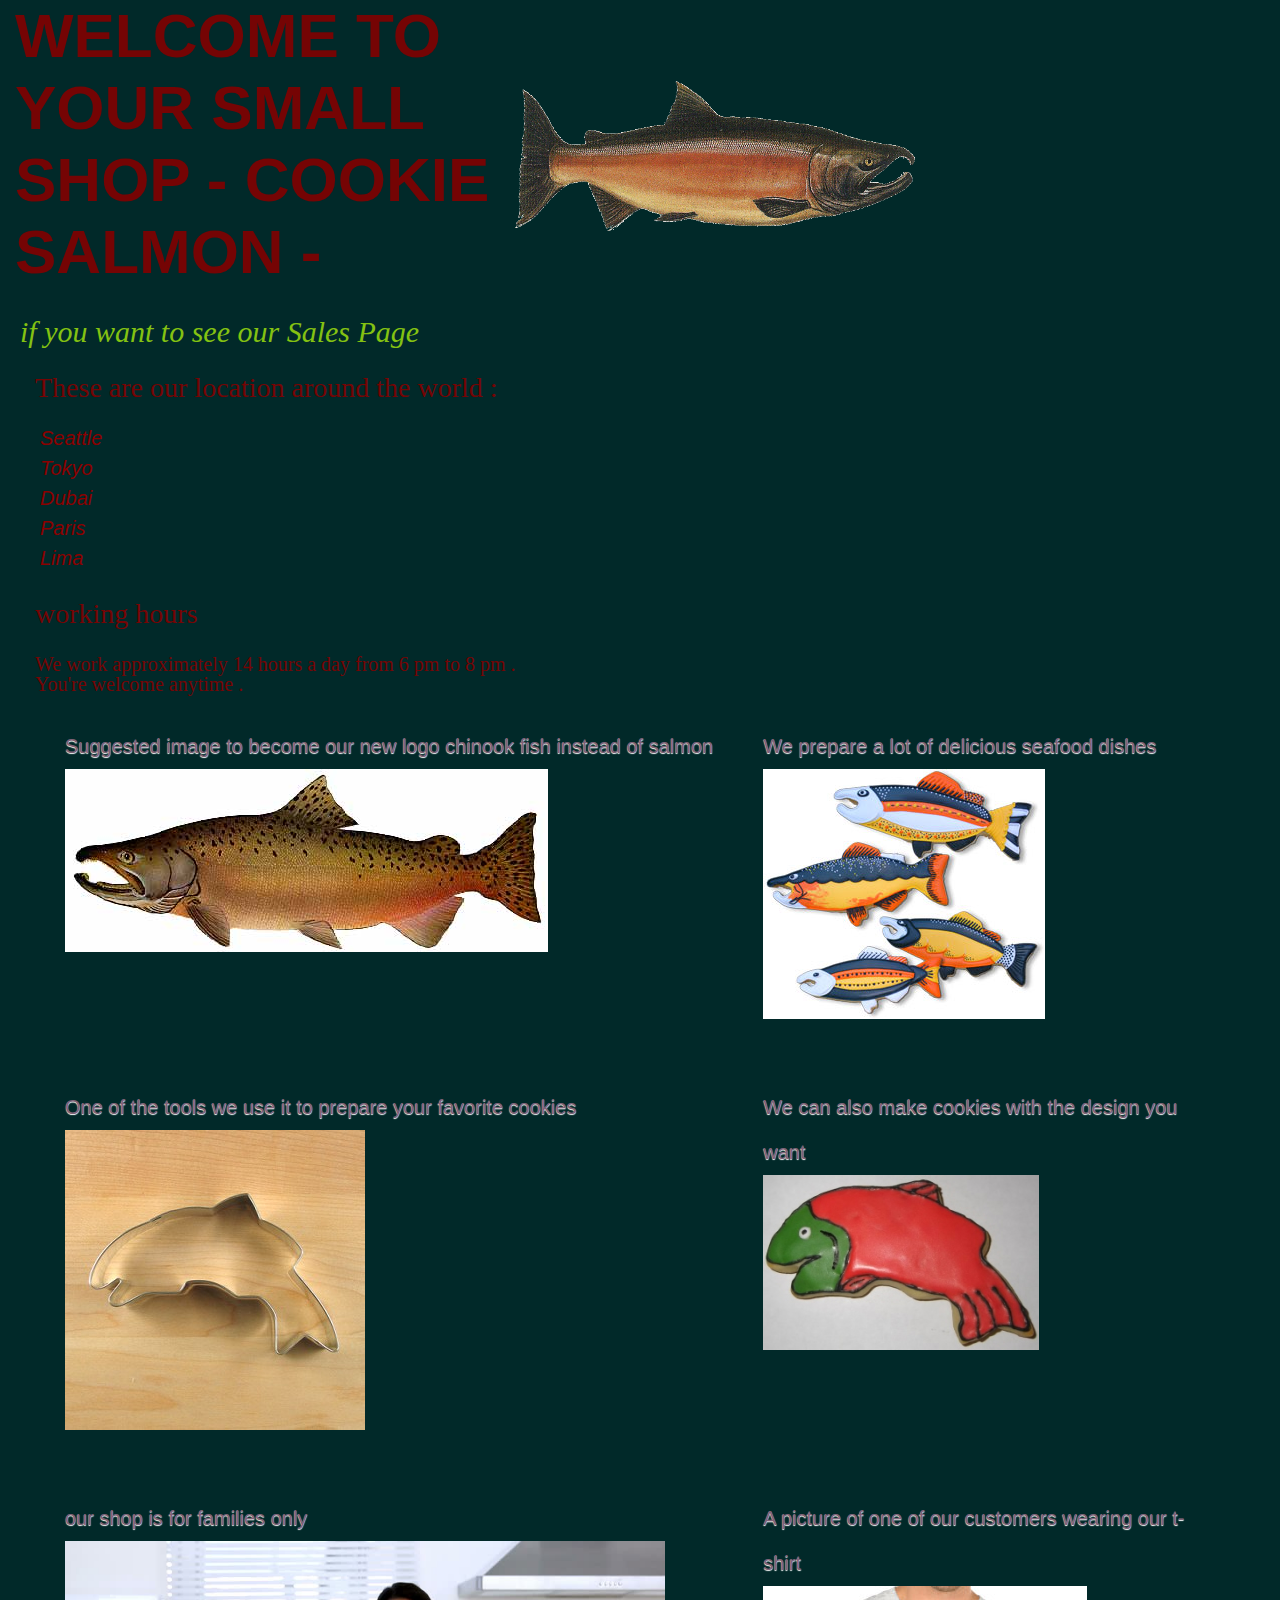
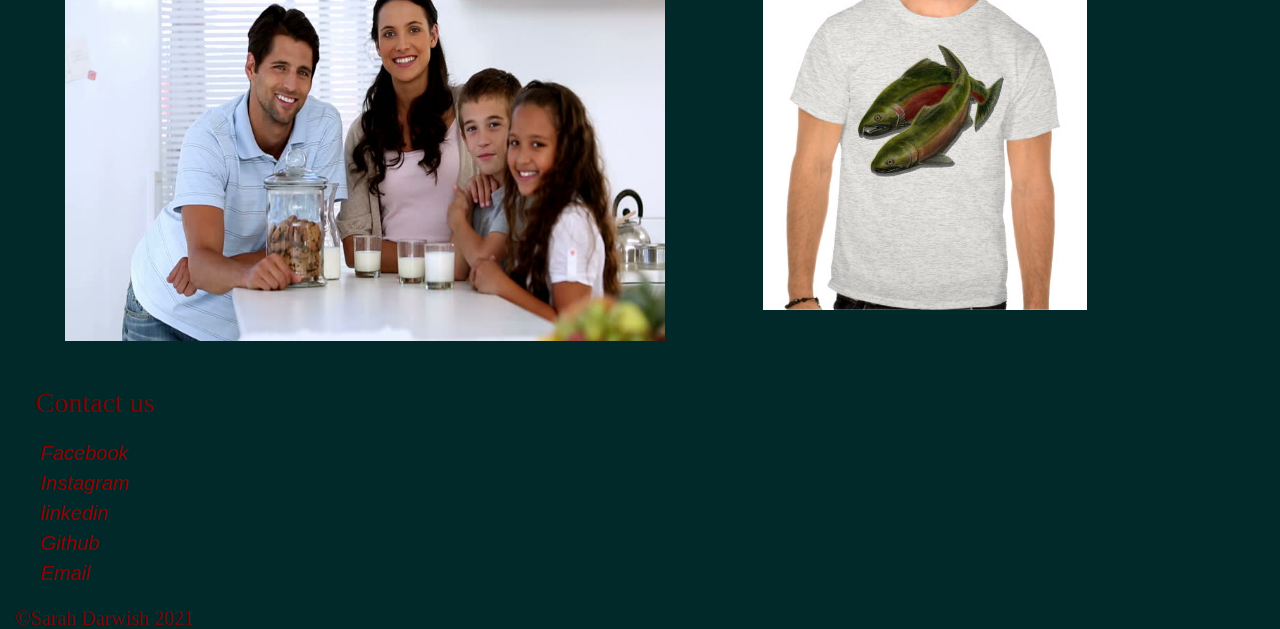
<file: index.html>
<!DOCTYPE html>
<html lang="en">

<head>
    <meta charset="UTF-8">
    <meta http-equiv="X-UA-Compatible" content="IE=edge">
    <meta name="viewport" content="width=device-width, initial-scale=1.0">
    <title>Document</title>
    <link rel="stylesheet" href="./css/reset.css">
    <link rel="stylesheet" href="https://fonts.googleapis.com/css?family=Sofia&effect=neon|outline|emboss|shadow-multiple">
    <link rel="stylesheet" href="./css/style.css">
    
</head>

<body id="index">
    <header class="header">
        <h1 class="google">welcome to your small shop - cookie salmon - </h1>
        <img src="./img/salmon.png" alt="salmon.logo" class="logo">
        <a id="sales" href="sales.html"> if you want to see our Sales Page </a>
        
        
    </header>
    <main>

        <h2 class="font-effect-shadow-multiple">These are our location around the world :</h2>
        <section>
            <ul>
                <li class="location"><a href="https://goo.gl/maps/pi5RnhXDSC1Krg8Z9">Seattle</a></li>
                <li class="location"><a href="https://goo.gl/maps/MHngeksJNvujq7Rh6">Tokyo</a></li>
                <li class="location"><a href="https://goo.gl/maps/xJ7sM1vCND6Mrce56">Dubai</a></li>
                <li class="location"><a href="https://goo.gl/maps/TsBjf8Q95r17pjGj6">Paris</a></li>
                <li class="location"><a href="https://goo.gl/maps/oqbtvGfSaRNmjVue9">Lima</a></li>
            </ul>

        </section>
        <br>
        <section class="sec2">
            <h2 class="font-effect-shadow-multiple" class="h2"> working hours</h2>

            <p class="p">
                We work approximately 14 hours a day from 6 pm to 8 pm .
                <br>
            </p>
            <p class="p">
                You're welcome anytime .
            </p>
        </section>

        <Section id="imgs">

            <div>
                <p>Suggested image to become our new logo chinook fish instead of salmon</p>
                <img src="./img/chinook.jpg" alt="salmon.pic">
            </div>

            <div>
                <p>We prepare a lot of delicious seafood dishes</p>
                <img src="./img/fish.jpg" alt="salmon.pic">
            </div>
            <div>
                <p>One of the tools we use it to prepare your favorite cookies</p>
                <img src="./img/cutter.jpeg" alt="salmon.pic">
            </div>
            <div>
                <p>We can also make cookies with the design you want </p>
                <img src="./img/frosted-cookie.jpg" alt="salmon.pic">
            </div>
            <div>
                <p>our shop is for families only</p>
                <img src="./img/family.jpg" alt="salmon.pic" id="big">
            </div>
            <div>
                <p>A picture of one of our customers wearing our t-shirt </p>
                <img src="./img/shirt.jpg" alt="salmon.pic">
            </div>
        </Section>
        <section>
            <h2>Contact us </h2>
            <div id="cont">
                <a href="https://web.facebook.com/sarahdarwish1998/">Facebook</a>
                <a href="https://www.instagram.com/sarahdarwish98/">Instagram</a>
                <a href="https://www.linkedin.com/in/sarah-darwish-a8358219b/">linkedin</a>
                <a href="https://github.com/Sarahdarwishh">Github</a>
                <a href="www.sarahdarwish98">Email</a>
            </div>
        </section>
    </main>
    <footer>
        &copy;Sarah Darwish 2021
    </footer>
</body>

</html>
</file>
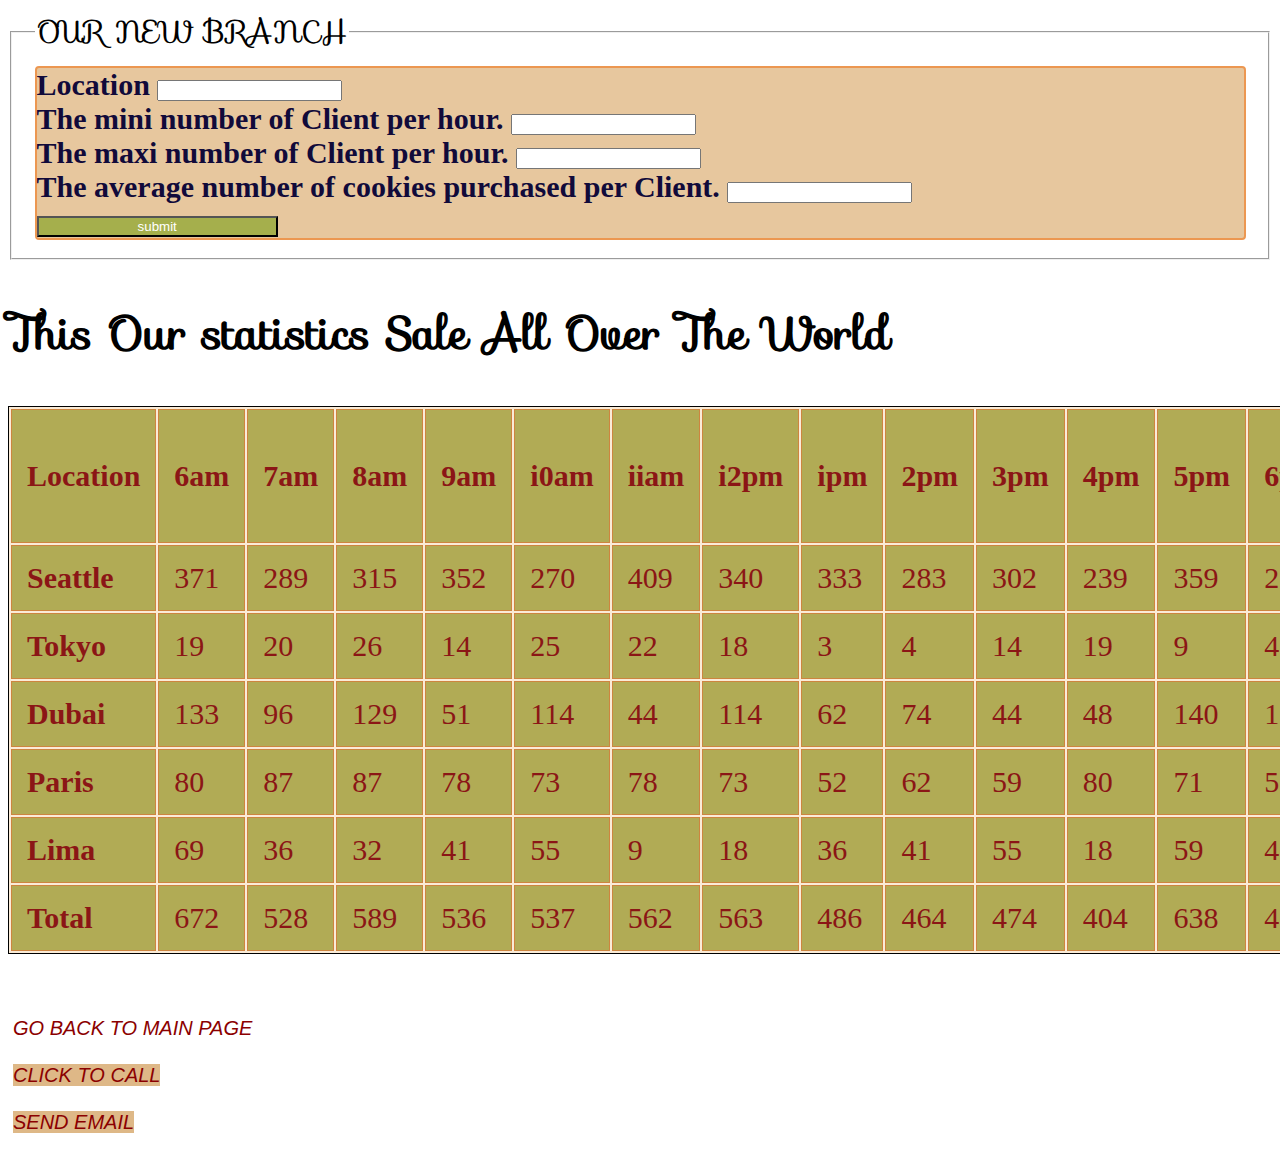
<file: sales.html>
<!DOCTYPE html>
<html lang="en">

<head>
    <meta charset="UTF-8">
    <meta http-equiv="X-UA-Compatible" content="IE=edge">
    <meta name="viewport" content="width=, initial-scale=1.0">
    <title>Document</title>
    <link rel="stylesheet" href="css/style.css">
    <link rel="stylesheet" href="https://fonts.googleapis.com/css?family=Sofia&effect=neon|outline|emboss|shadow-multiple">

</head>

<body class="salespage">

    <fieldset>
        <legend > OUR NEW BRANCH </legend>
            <form id="Form">
                <label for="Location">Location</label>
                <input type="text" name="" id="Location" required>
                <br>
                <label for="minClientPerHour">The mini number of Client per hour.</label>
                <input type="number" name="minClientPerHour" id="minClinetPerHour" required>
                <br>
                <label for="maxClientPerHour">The maxi number of Client per hour.</label>
                <input type="number" name="maxClientPerHour" id="maxClientPerHour" required>
                <br>
                <label for="averageCookiesPerClient">The average number of cookies purchased per Client.</label>
                <input type="number" name="averageCookiesPerClient" id="averageCookiesPerClient" required>
                <br>
                <input type="submit" value="submit">
            </form>
      
    </fieldset>


    <section id="fishCookie">
        <h2 class="google">This Our statistics Sale All Over The World </h2>
    </section>
    <br>

<a href="index.html"class="font-effect-shadow-multiple"> GO BACK TO MAIN PAGE </a>

<br>
<a style="background-color: burlywood;" href="tel:123-456-7890">CLICK TO CALL</a>
<br>
<a  style="background-color: burlywood;" href = "mailto: sarahdarwish98@yahoo.com">SEND EMAIL</a>


    <script src="./js/app.js"></script>
</body>

</html>
</file>
<file: css/style.css>
#index {
    width: 1250px;
    margin: auto;
    font-size: 20px;
    font-family:cursive;
    font-weight: 400;
    color:rgb(117, 4, 4);
    background-color:rgb(1, 41, 41);
    }
    
    a{
    text-decoration: none;
    
    
    }
    header .logo {
    height: 100px;
    width: 200px;
    
    }
    
    header {
    display: grid;
    grid-template-columns: auto 60%;
    align-items: center;
    }
    
    header .logo {
    height: 150px;
    width: 400px;
    }
    
    main h2 {
    font-family: Georgia, 'Times New Roman', Times, serif;
    font-size: 70px;
    font-size: 28px;
    font-weight: 400;
    line-height: 32px;
    margin: 0 0 24px;
    }
    header h1 {
    font-family: 'Raleway', sans-serif;
    font-size: 62px;
    font-weight: 800;
    line-height: 72px;
    margin: 0 0 24px;
    text-transform: uppercase;
    }
    
    main {
    margin: 20px;
    }
    
    
    
    .location {
    font-size: 40px;
    color:rgb(53, 53, 131);
    text-align: left;
    font-family: 'Gill Sans', 'Gill Sans MT', Calibri, 'Trebuchet MS', sans-serif;
    
    }
    
    #imgs {
    padding: 30px;
    display: grid;
    grid-gap: 50px;
    grid-template-columns: auto auto;
    color: #7a7c7f;
    font-size: 20px;
    font-family: 'Libre Baskerville', serif;
    line-height: 45px;
    text-shadow: 0 1px 1px #fff;
    }
    
    #big {
    width: 600px;
    height: 400px;
    }
    
    /* 
    #p{
        color:darkred;
        font-family:Verdana, Geneva, Tahoma, sans-serif
        position : relative;
        text-align : lift;
        font-size: 18px;
        padding: 30px;
    } */
    
    a {
    color: darkred;
    font-family: 'Helvetica Neue', sans-serif;
    font-style: italic;
    font-weight: normal;
    letter-spacing: normal;
    text-transform: none;
    font-size: 20px;
    margin: 5px;
    }
    
    main a {
    display: grid;
    grid-gap: 5px;
    grid-template-rows: auto auto;
    }
    .h2{
    margin: -10px;
    }
    #sales{
    font-size: 30px;
    font-family: Georgia, 'Times New Roman', Times, serif;
    color: rgb(132, 194, 18);
    }
    
    div p{
    font-size: 20px;
    color: rgb(126, 98, 119);
    font-weight: 200;
    font-family: -apple-system, BlinkMacSystemFont, 'Segoe UI', Roboto, Oxygen, Ubuntu, Cantarell, 'Open Sans', 'Helvetica Neue', sans-serif;
    }
    
    table, th, td {
    border: 1px solid black;
    font-family:Georgia, 'Times New Roman', Times, serif;
    color: rgb(139, 22, 22);
    background-color: antiquewhite;
    
    
    }
    
    th, td {
    padding: 15px;
    text-align: left;
    border-color: peru;
    background-color:rgb(177, 171, 85)
    }
    section.form{
    margin-top: 20px;
    }
    
    #Form{
    border: 2px solid rgb(236, 151, 81);
    border-radius: 4px;
    background-color: #e7c79e;
    color:rgb(17, 10, 58);
    font-family: Georgia, 'Times New Roman', Times, serif;
    font-weight: bolder;
    
    }
    
    input[type=text] {
    transition: width 0.4s ease-in-out;
    }
    
    input[type=text]:focus {
    width: 50%;
    }
    
    
    input[type=submit] {
    background-color: #a5af4c;
    color: white;
    width: 20%;
    text-decoration: none;
    font-family:sans-serif ;
    cursor: pointer;
    }
    body{
        font-family: "Sofia", sans-serif;
        font-size: 30px;
          
    }
    #img div p{
        color: rgb(101, 12, 185);
        color:darkred;
        font-family: Georgia, 'Times New Roman', Times, serif
      
        }
    #salespage{
        background-color: brown;
    }
</file>
